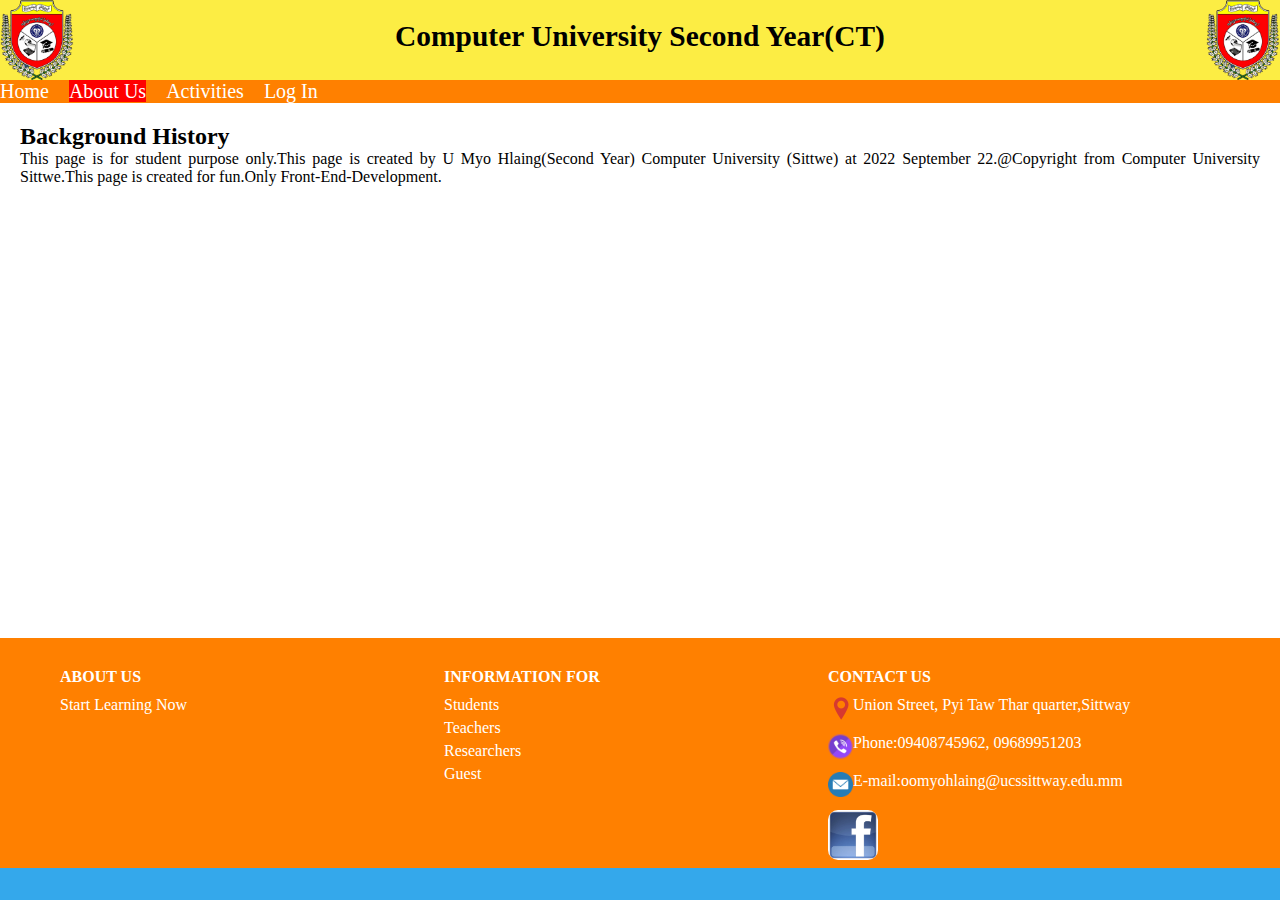
<file: About_Us/index.html>
<!DOCTYPE html>
<html>
<head>
	<meta charset="utf-8">
	<meta name="viewport" content="width=device-width, initial-scale=1">
	<title>About Us</title>
<link rel="stylesheet" type="text/css" href="../style.css">
</head>
<body>
<div class="nav"> <!-- Header -->
<nav>
<img src="../images/logo.png" class="img_left">
<div class="h_text">
<h1>Computer University Second Year(CT)</h1>	
</div>
<img src="../images/logo.png" class="img_right">	
</nav> 
</div> <!-- End tag for header -->

<div class="container">

<div class="home">
	<img src="../images/icon.png" class="icon" onclick="toggle()" >
	<div id="menu">
			<ul>
	<li><a href="../index.html">Home</a></li>
	<li><a href="index.html"  class="active">About Us</a></li>
	<li><a href="">Activities</a></li>
	<li><a href="../Login/index.html">Log In</a></li>
</ul>
	</div>

</div>
</div>

<div class="about">
<h2>Background History</h2>
<p>This page is for student purpose only.This page is created by U Myo Hlaing(Second Year) Computer University (Sittwe) at 2022 September 22.@Copyright from Computer University Sittwe.This page is created for fun.Only Front-End-Development.</p>	
</div>

<div class="bottom">
<div class="txt_left">
	<p class="header">ABOUT US</p>
	<p>Start Learning Now</p>
</div>

<div class="txt_center">
	<p class="header">INFORMATION FOR</p>
	<a href="#"><p class="hover">Students</p></a>
	<a href="#"><p class="hover">Teachers</p></a>
	<a href="#"><p class="hover">Researchers</p></a>
	<a href="#"><p class="hover">Guest</p></a>
</div>	

<div class="txt_right">
	<p class="header">CONTACT US</p>
	<div class="location"><img src="../images/loaction1.png" class="img"><p>Union Street, Pyi Taw Thar quarter,Sittway</p></div>
	<div class="contanct"><img src="../images/call.png" class="img"><p>Phone:09408745962, 09689951203</p></div>
	<div class="email"><img src="../images/email.png" class="img"><p>E-mail:oomyohlaing@ucssittway.edu.mm</p></div>
	<a href="#"><img src="../images/facebook.jpg" class="img1"></a>
</div>

</div> <!-- End of Bottom Div-->

<script type="text/javascript">

	function toggle(){
		var x = document.getElementById("menu");
		if(x.style.display=="none"){
			x.style.display = "block";
			x.style.transition=".3s block"
		}
		else{
			x.style.display="none";
		}
	}
		function toggle1(){

		var z = document.getElementById("sub-menu1");
		if(z.style.display=="none"){
			z.style.display = "block";
		}
		else{
			z.style.display="none";
		}
		}


</script>
</body>
</html>
</file>
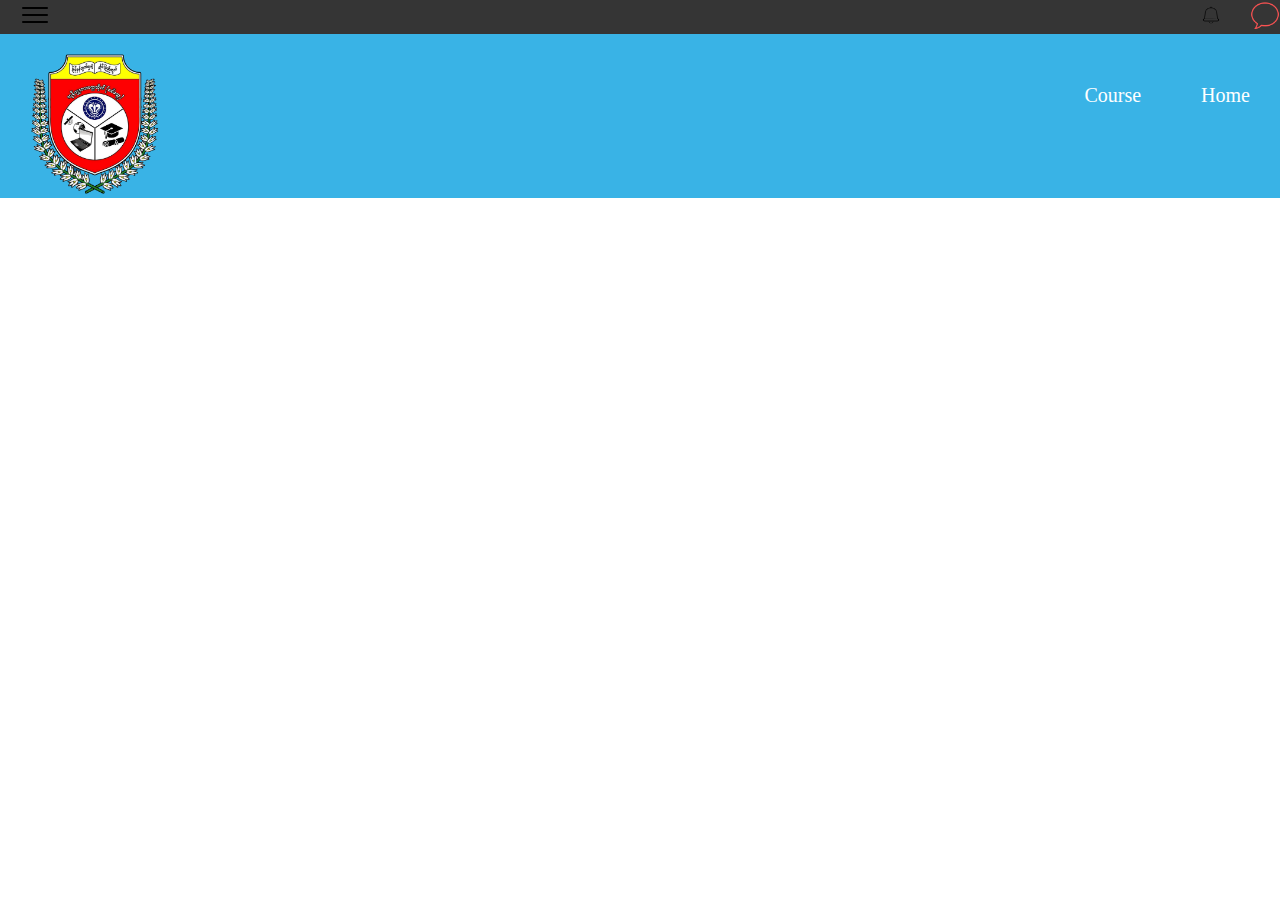
<file: Computer University After login/index.html>
<!DOCTYPE html>
<html>
<head>
	<meta charset="utf-8">
	<meta name="viewport" content="width=device-width, initial-scale=1">
	<title>Computer University</title>
<link rel="stylesheet" type="text/css" href="style.css">
</head>
<body>
<nav>
	<img src="icon.png" class="hamburger">
<div class="right">
	<img src="bell.png">
	<img src="message.png">
</div>
</nav>
<div class="header">
	<img src="logo.png" class="logo">
	<img src="icon.png" class="img1" onclick="toggle()">

	<div class="nav" id="nav"> <!-- Start of nav div -->
<div class="menu" id="menu">
	<ul>
		<li><a href="#" onclick="toggle1()">Course</a>
			<div class="sub-menu1" id="sub-menu1">
				<ul>
					<li><a href="">Semester I</a></li>
					<li><a href="">Semester II</a></li>
					<li><a href="">Section-A</a></li>
					<li><a href="">Section-A (SEM-2)</a></li>
				</ul>
			</div>
		</li>
		<li><a href="">Home</a></li>
	</ul>
</div>
</div>
</div>

<script type="text/javascript">
		function toggle(){
		var x = document.getElementById("menu");
		if(x.style.display=="none"){
			x.style.display = "block";
		}
		else{
			x.style.display="none";
		}
	}

		function toggle1(){

		var z = document.getElementById("sub-menu1");
		if(z.style.display=="none"){
			z.style.display = "block";
		}
		else{
			z.style.display="none";
		}
	}
</script>
</body>
</html>
</file>
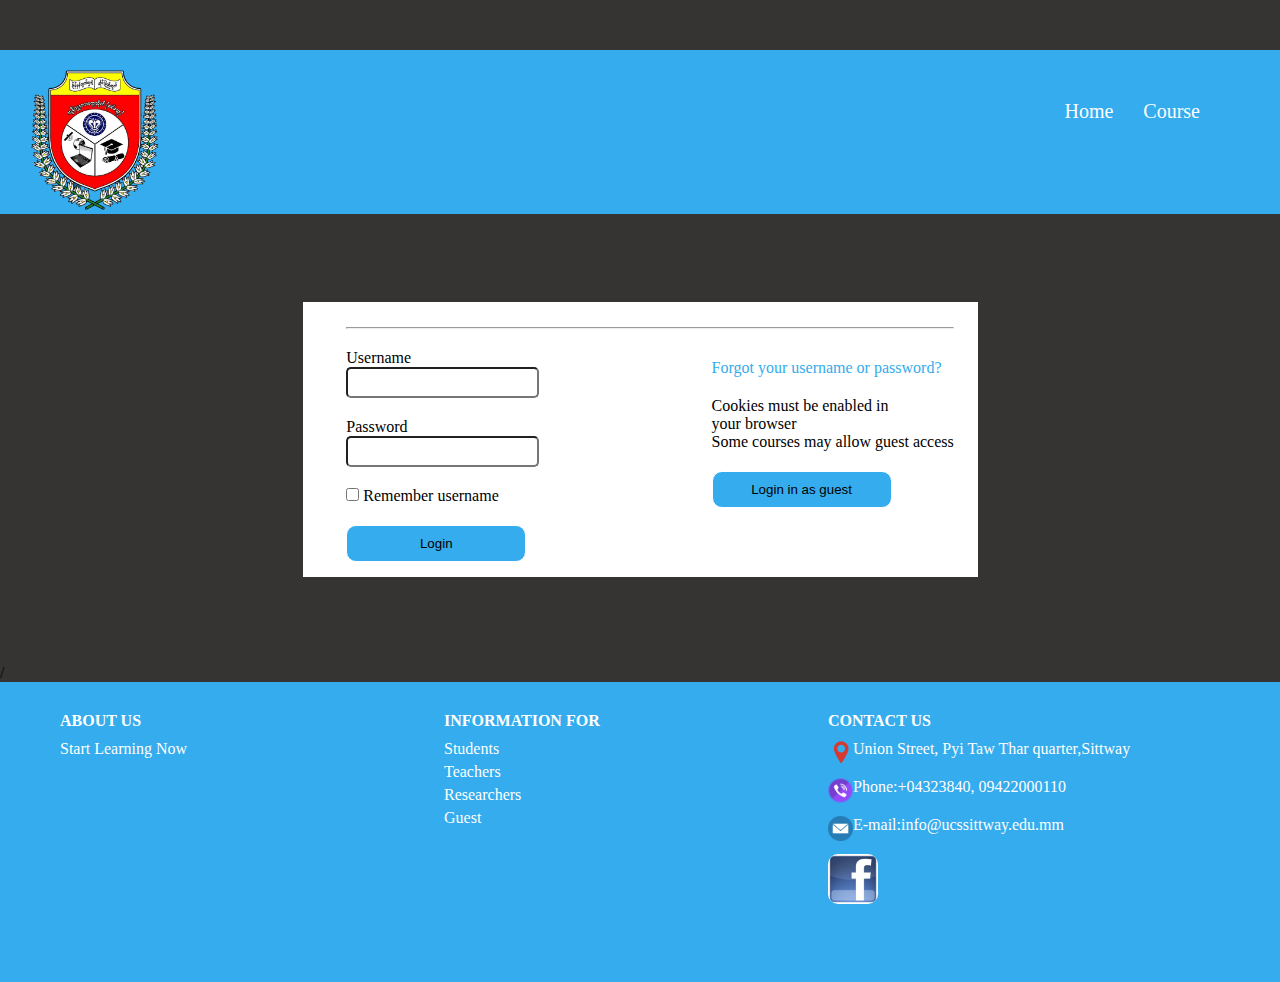
<file: Login/index.html>
<!DOCTYPE html>
<html>
<head>
	<meta charset="utf-8">
	<meta name="viewport" content="width=device-width, initial-scale=1">
	<title>Computer University Sittwe</title>
<link rel="stylesheet" type="text/css" href="project.css">
</head>
<body id="body">
<div class="nav" id="nav"> <!-- Start of nav div -->
	<img src="logo.png">
	<img src="icon.png" style="width:40px;height: 40px; float: right; 	margin-top: 50px; cursor: pointer;" class="img" onclick="toggle()">
<div class="menu" id="menu">
	<ul>
		<li><a href="../index.html">Home</a></li>
		<li><a href="#" onclick="toggle1()">Course</a>
			<div class="sub-menu1" id="sub-menu1">
				<ul>
					<li><a href="">Semester I</a></li>
					<li><a href="">Semester II</a></li>
					<li><a href="">Section-A</a></li>
					<li><a href="">Section-A (SEM-2)</a></li>
				</ul>
			</div>
		</li>
		
	</ul>
</div>

</div>
<div class="body"> <!-- Start of body div -->
	<div class="login">
		
		<div class="input">
			<hr>
		<div class="left">
				<label for="username" >
		<p class="text">Username</p>
			<input type="text" name="username" id="username">
		</label>
		<label for="password">
		<p>Password</p>
			<input type="password" name="username" id="password"><br>
		</label>
		<label for="password">
			<input type="checkbox">
			<b style="font-weight: normal;">Remember username</b><br>
		</label>
		<a href="../Computer University After login/index.html"><button>Login</button><br></a>
		</div>
	
		<div class="right">
				<a href="#" class="link">Forgot your username or password?</a>
		<p class="text">Cookies must be enabled in <br>your browser <br>
		Some courses may allow guest access  </p>
		<button>Login in as guest</button>
		</div>
	
		</div>
		
	</div>
</div>  /<!-- End of body div -->

<div class="bottom">
<div class="txt_left">
	<p class="header">ABOUT US</p>
	<p>Start Learning Now</p>
</div>

<div class="txt_center">
	<p class="header">INFORMATION FOR</p>
	<a href="#"><p class="hover">Students</p></a>
	<a href="#"><p class="hover">Teachers</p></a>
	<a href="#"><p class="hover">Researchers</p></a>
	<a href="#"><p class="hover">Guest</p></a>
</div>	

<div class="txt_right">
	<p class="header">CONTACT US</p>
	<div class="location"><img src="loaction1.png" class="img"><p>Union Street, Pyi Taw Thar quarter,Sittway</p></div>
	<div class="contanct"><img src="call.png" class="img"><p>Phone:+04323840, 09422000110</p></div>
	<div class="email"><img src="email.png" class="img"><p>E-mail:info@ucssittway.edu.mm</p></div>
	<a href="#"><img src="facebook.jpg" class="img1"></a>
</div>

</div> <!-- End of Bottom Div-->
<script type="text/javascript">

	function toggle(){
		var nav=document.getElementById("nav");
		var x = document.getElementById("menu");
		if(x.style.display=="none"){
			x.style.display = "block";
			x.style.transition=".3s block"
		}
		else{
			x.style.display="none";
		}
	}
		function toggle1(){

		var z = document.getElementById("sub-menu1");
		if(z.style.display=="none"){
			z.style.display = "block";
		}
		else{
			z.style.display="none";
		}
		}


</script>
</body>
</html>
</file>
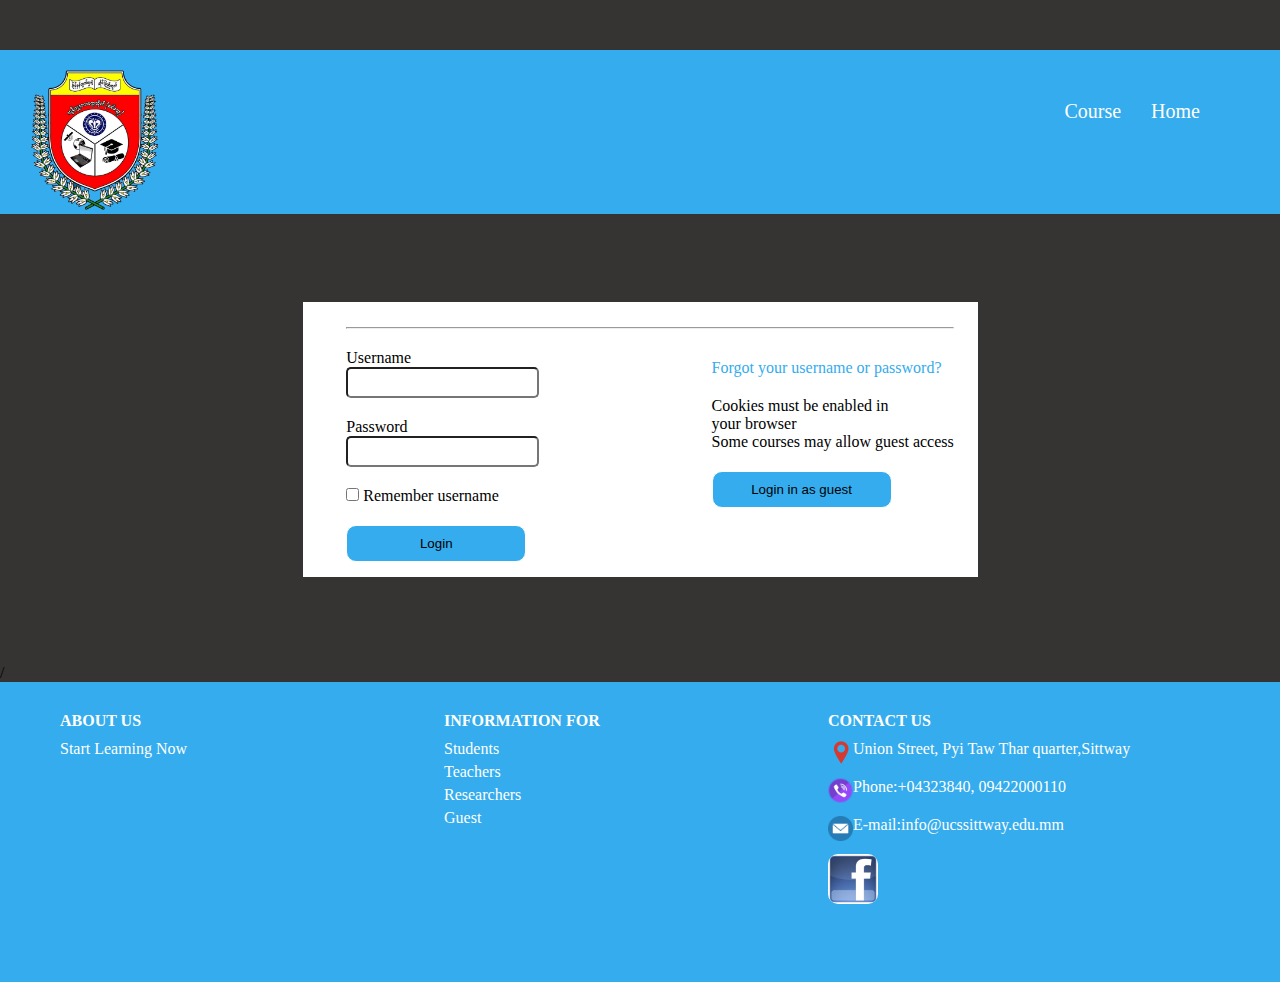
<file: Computer University.html>
<!DOCTYPE html>
<html>
<head>
	<meta charset="utf-8">
	<meta name="viewport" content="width=device-width, initial-scale=1">
	<title>Computer University Sittwe</title>
<link rel="stylesheet" type="text/css" href="project.css">
</head>
<body>
<div class="nav" id="nav"> <!-- Start of nav div -->
	<img src="logo.png">
	<img src="icon.png" style="width:40px;height: 40px; float: right; 	margin-top: 50px; cursor: pointer;" class="img" onclick="toggle()">
<div class="menu" id="menu">
	<ul>
		<li><a href="#" onclick="toggle1()">Course</a>
			<div class="sub-menu1" id="sub-menu1">
				<ul>
					<li><a href="">Semester I</a></li>
					<li><a href="">Semester II</a></li>
					<li><a href="">Section-A</a></li>
					<li><a href="">Section-A (SEM-2)</a></li>
				</ul>
			</div>
		</li>
		<li><a href="">Home</a></li>
	</ul>
</div>

</div>
<div class="body"> <!-- Start of body div -->
	<div class="login">
		
		<div class="input">
			<hr>
		<div class="left">
				<label for="username" >
		<p class="text">Username</p>
			<input type="text" name="username" id="username">
		</label>
		<label for="password">
		<p>Password</p>
			<input type="password" name="username" id="password"><br>
		</label>
		<label for="password">
			<input type="checkbox">
			<b style="font-weight: normal;">Remember username</b><br>
		</label>
		<a href="login.html"><button>Login</button><br></a>
		</div>
	
		<div class="right">
				<a href="#" class="link">Forgot your username or password?</a>
		<p class="text">Cookies must be enabled in <br>your browser <br>
		Some courses may allow guest access  </p>
		<button>Login in as guest</button>
		</div>
	
		</div>
		
	</div>
</div>  /<!-- End of body div -->

<div class="bottom">
<div class="txt_left">
	<p class="header">ABOUT US</p>
	<p>Start Learning Now</p>
</div>

<div class="txt_center">
	<p class="header">INFORMATION FOR</p>
	<a href="#"><p class="hover">Students</p></a>
	<a href="#"><p class="hover">Teachers</p></a>
	<a href="#"><p class="hover">Researchers</p></a>
	<a href="#"><p class="hover">Guest</p></a>
</div>	

<div class="txt_right">
	<p class="header">CONTACT US</p>
	<div class="location"><img src="loaction1.png" class="img"><p>Union Street, Pyi Taw Thar quarter,Sittway</p></div>
	<div class="contanct"><img src="call.png" class="img"><p>Phone:+04323840, 09422000110</p></div>
	<div class="email"><img src="email.png" class="img"><p>E-mail:info@ucssittway.edu.mm</p></div>
	<a href="#"><img src="facebook.jpg" class="img1"></a>
</div>

</div> <!-- End of Bottom Div-->
<script type="text/javascript">
	function toggle(){
		var nav=document.getElementById("nav");
		var x = document.getElementById("menu");
		if(x.style.display=="none"){
			x.style.display = "block";
		}
		else{
			x.style.display="none";
		}
	}

		function toggle1(){

		var z = document.getElementById("sub-menu1");
		if(z.style.display=="none"){
			z.style.display = "block";
		}
		else{
			z.style.display="none";
		}
	}
</script>
</body>
</html>
</file>
<file: style.css>
*{
	 margin: 0px;
	 padding: 0px;
}
body{
	 background: #34a8eb;
}
.nav{
	display: flex;
}
.img_right,.img_left{
	width: 80px;
	height: 80px;
}
h1{
	text-align: center;
	margin-top: 20px;
	font-size: 2.3vw;
	color: black;
}
.nav{

}
.nav nav{
	width: 100%;
	display: inline-flex;
	align-content: center;
	justify-content: center;
	margin: 0px;
	padding: 0px;
	background: #fced44;
}
nav div{
	width: 100%;
}
.img_right{
	float: right;
}
.img_left{
	float: left;
}
ul li{
	float: left;
	margin-right: 20px;
	list-style: none;
	border-radius: 10px 0px 10px 0px;
	padding: 0px;
}
ul li a{
	text-decoration: none;
	color: white;
	font-size: 20px;
}
ul li:hover{
	background: red;
	transition: 1.5s;
}
.active{
	background: red;
	transition: 1s;
}
.container{
	padding: 0px;
	margin: 0px;
	position: relative;
	display: flex;
}
.home{
	background-color: #ff8000;
	width: 100%;
	clear: both;
	overflow: hidden;
		}
.img img{
	clear: both;
	width: 100%;
	height: 700px;

}
.container1{
	width: 100%;
	height: 600px;
	position: relative;
	overflow: hidden;
}
.slides{
	width: 500%;
	height: 100%;
	display: flex;
}
.slide{
	width: 20%;
	transition: 1.6s;
}
.slide img{
	width: 100%;
	height: 100%;
}
.center{
	width: 100%;
	color: red;
	position: absolute;
	bottom: 10px;
}
.bar_container,.center{
	display: flex;
	justify-content: center;
	align-items: center;
}
.bar_container{
	position: absolute;
	bottom: 0;
}
.bar{
	border: 3px solid white;
	margin: 5px;
	padding: 10px 70px 10px 0px;
	cursor: pointer;
}
.bar:hover{
	background: #ff8000;
	transition: 1s;
	border-radius: 10px;
}
input[name="r"]{
	position: absolute;
	visibility: hidden;
}
#r1:checked ~ .s1{
	margin-left: 0;
} 
#r2:checked ~ .s1{
	margin-left: -20%;
}
#r3:checked ~ .s1{
	margin-left: -40%;
}
#r4:checked ~ .s1{
	margin-left: -60%;
}
#r5:checked ~ .s1{
	margin-left: -80%;
}
.div1{
	width: 100%;
	margin-top: 50px;
	margin-bottom: 50px;
}
.div1 table{
	border-collapse: collapse;
	width: 100%;
}
.div1 td,th{
	border: 2px solid #dddddd;
	text-align: center;
	padding: 8px;
}
.bottom{
	background-color:#ff8000 ;
	display: inline-block;
	width: 100%;
	height: 100%;
}
.none{
	color: #34aced;
}
.bottom p{
	color: white;
	margin-bottom: 5px;
}
.bottom a{
	text-decoration: none;
	color: black;
}
.txt_left,.txt_center,.txt_right{
	margin-top: 30px;
	float: left;
	width: 30%;
	height: 200px;
}
.txt_left{
		margin-left: 60px;
}
.txt_right img{

	display: inline;
}
.txt_center{
}
p.header{
	font-weight: bold;
	margin-bottom: 10px;
}
.location p{
	margin-bottom: 20px;
}
.contanct p{
	margin-bottom: 20px;
}
.email p{
	margin-bottom: 20px;
}
.location img{
	float: left;
}
.contanct img{
	clear: both;
	float: left;
}
.email img{
	clear: both;
	float: left;
}
.img{
	width: 25px;
	height: 25px;
}
.img1{
	width: 50px;
	height: 50px;
	border-radius: 10px;
}
p.hover:hover{
	color: black;
}
@media only screen and (max-width: 900px){
	.txt_left,.txt_center,.txt_right{
		display: block;
		width: 100%;
		text-align: center;
	}
	.txt_left{
		height: 30px;
		margin: 0px;
		margin-top: 30px;
	}
	.txt_center{
		height: 100px;
	}
	.img{
		width: 30px;
		height: 30px;
	}
	.location,.contanct,.email{
		display: flex;
		justify-content: center;
		align-items: center;

	}
	.bottom{
		/*height: 430px;*/
	}
}
.img{
	display: none;
}
/* Style for about us page */
.about{
	background: white;
	height: 535px;
}
h2{
	padding-top: 20px;
} 
.about p,h2{
	padding-left: 20px;
	padding-right: 20px;
	text-align: justify;
}
.icon{
	display: none;
	cursor: pointer;
}
@media only screen and (max-width: 550px){
	h1{
		font-size: 15px;
	}
	#menu{
		display: none;
	}
	.home ul li{
		display: block;
		clear: both;
		margin: 0;
		margin-left: 20px;
		transition: 3s;
	}	
	.home{
		display: block;
	}
	.active{
		background: none;
	}
	.home ul li:hover{
		background: none;
	}
	.home ul li a:hover{
		color: yellow;
		transition: 0.5s;
	}
	.icon{
		display: block;
		margin-left: 20px;
	}
	table p{
		font-size: 10px;
	}
	.img_left{
		width: 50px;
		height: 50px;
	}
	.img_right{
		width: 50px;
		height: 50px;
	}
	.bar{
		padding: 0px;
		padding: 10px 20px 10px 20px;
	}
}
@media only screen and (max-width: 280px){
	h1{
		font-size: 11px;
	}
	table p{
		font-size: 7px;
	}
	p.header{
	font-weight: bold;
	margin-bottom: 7px;
}
.location p{
	margin-bottom: 7px;
}
.contanct p{
	margin-bottom: 7px;
}
.email p{
	margin-bottom: 7px;
}
	.bar{
		padding: 0px;
		padding: 10px 13px 10px 13px;
	}
	table th,td{
		padding-top: 30px;
		padding-bottom: 30px;
	}
}
</file>
<file: Computer University After login/style.css>
*{
	margin: 0px;
	padding: 0px;
}
nav{
	background: #353535;
}
img{
	margin-left: 20px;
	fill: white;
	width: 30px;
	height: 30px;

}
.right{
	float: right;
}
.header{
	background-color: #39b3e6;
	position: relative;
}
.header .logo{
	width: 130px;
	height: 140px;
	margin-top: 20px;
	margin-left: 30px;
	display: inline-block;
}
.nav{
	float: right;
	margin-top: 50px;
}
.menu ul li{
	float: left;
	list-style: none;
	margin-left: 30px;
	margin-right: 30px;
}
.img{
	margin-top: 70px;
	margin-right: 20px;
	cursor: pointer;
	display: none;
	float: left;
}
.menu{
	position: relative;
}
.menu ul li a{
	text-decoration: none;
	color: white;
	font-size: 20px;
}
.sub-menu1{
	display: none;
	margin: 0px;
	width: 175px;
	position: absolute;
	left: 0;
	background-color: #1faeed;
	border-radius: 10px;
	border: 1px solid white;
}
.sub-menu1 ul li{
	width: 100%;
	margin: 0px;
	margin: 5px;
	padding: 6px;
}
.menu ul li a:hover{
	color: black;
}
.menu ul li:hover>.sub-menu1{
	lett: 10px;
	display: block;
	transition: .3s linear;
} 
@media only screen and (max-width: 560px){
	.right{
		clear: both;
		float: left;
	}
	.body{
		height: 600px;
	}
}
.img1{
	display: none;
}
@media only screen and (max-width: 500px){
.img1{
	display: block;
	float: right;
	margin: 60px;
	clear: both;
}
#menu{
	display: ;
}
.logo{
	display: block;
	clear: both;
}
.nav{
	display: block;
	float: left;
	width: 100%;
	margin-top: 0px;
}
.menu{
	position: relative;
}
.menu ul{
	float: left;
	display: block;
}
.menu ul li{
	padding: 10px;
	margin: 0px;
	margin-left: 20px;
	position: relative;
}
.sub-menu1{
	position: relative;
}
.header{
	position: absolute;
	width: 100%;
}
}
</file>
<file: Login/project.css>
*{
	margin: 0px;
	padding: 0px;
}
body{
	background-color: #363432;
}
.nav{
	background-color: #34aced;
	margin-top: 50px;
	position: relative;
	transition: .3s linear;
}
.nav img{
	width: 130px;
	height: 140px;
	margin-top: 20px;
	margin-left: 30px;
}
.menu{
	float: right;
	margin-right: 50px;
	position: relative;
	transition: .4s linear;
}
.menu ul li{
	float: left;
	margin-right: 30px;
	list-style: none;
	margin-top: 50px;
	margin-bottom: 20px;
	transition: .4s linear;
}
.menu ul li a{
	text-decoration: none;
	color: white;
	font-size: 20px;
}
.sub-menu1{
	display: none;
	width: 175px;
	position: absolute;
	left: 0;
	background-color: #1faeed;
	border-radius: 10px;
	border: 1px solid white;
}
.sub-menu1 ul li{
	width: 100%;
	margin: 0px;
	margin: 5px;
	padding: 6px;
}
.menu ul li a:hover{
	color: black;
}
.menu ul li:hover>.sub-menu1{
	lett: 10px;
	display: block;
	transition: .3s linear;
} 
.body,.login{
	display: flex;
	align-items: center;
	justify-content: center;
}
.body{
	width: 100%;
	height: 450px;
	position: relative;
}
.login{
	width: 75vh;
	height: auto;
	background-color: white;
	margin: 40px 40px;
}
.input{
	width: 90%;
	position: relative;
	left: 10px;
	top: 5px;
	margin-top: 20px;
	margin-bottom: 20px;
}
input#username{
	margin-bottom: 20px;
	padding: 6px;
	border-radius: 5px;
}
input#password{
	margin-bottom: 20px;
	padding: 6px;
	border-radius: 5px;
}
.text{
	margin-top: 20px;
}
button{
	cursor: pointer;
	padding: 10px;
	width: 180px;
	margin-top: 20px;
	background-color:#34aced ;
	border: 1px solid white;
	border-radius: 10px;
}
.left{
	float: left;
}
.right{
	float: right;
	margin-top: 30px;
}
.link{
	text-decoration: none;
	color:#34aced ;
}
.bottom{
	background-color:#34aced ;
	height: 300px;
	position: relative;
}
.none{
	color: #34aced;
}
.bottom p{
	color: white;
	margin-bottom: 5px;
}
.bottom a{
	text-decoration: none;
	color: black;
}
.txt_left,.txt_center,.txt_right{
	margin-top: 30px;
	float: left;
	width: 30%;
	height: 200px;
}
.txt_left{
		margin-left: 60px;
}
.txt_right img{

	display: inline;
}
.txt_center{
}
p.header{
	font-weight: bold;
	margin-bottom: 10px;
}
.location p{
	margin-bottom: 20px;
}
.contanct p{
	margin-bottom: 20px;
}
.email p{
	margin-bottom: 20px;
}
.location img{
	float: left;
}
.contanct img{
	clear: both;
	float: left;
}
.email img{
	clear: both;
	float: left;
}
.img{
	width: 25px;
	height: 25px;
}
.img1{
	width: 50px;
	height: 50px;
	border-radius: 10px;
}
p.hover:hover{
	color: black;
}
@media only screen and (max-width: 900px){
	.txt_left,.txt_center,.txt_right{
		display: block;
		width: 100%;
		text-align: center;
	}
	.txt_left{
		height: 30px;
		margin: 0px;
		margin-top: 30px;
	}
	.txt_center{
		height: 100px;
	}
	.img{
		width: 30px;
		height: 30px;
	}
	.location,.contanct,.email{
		display: flex;
		justify-content: center;
		align-items: center;

	}
	.bottom{
		height: 430px;
	}
}
.img{
	display: none;
}
@media only screen and (max-width: 560px){
	.right{
		clear: both;
		float: left;
	}
	.body{
		height: 600px;
	}
}
@media only screen and (max-width: 500px){
#menu{
	display: none;
	clear: both;
	}
.nav{
	position:relative;
	clear: none;
}
.img{
	float: none;
	display: block;
}
.menu{
	float: none;
	clear: both;
	position: relative;
}
.menu ul li{
	float: none;
	padding: 10px;
	margin: 0px;
	margin-left: 20px;
	display: block;
	width: 100%;
	position: relative;
}
.sub-menu1 ul li:hover{
	border: none;
}
.sub-menu1{
	position: relative;
}
.menu ul li:hover>.sub-menu1{
	lett: 10px;
	display: block;
	transition: .3s linear;
	border-radius: 10px;
	border: none;
}
}
</file>
<file: project.css>
*{
	margin: 0px;
	padding: 0px;
}
body{
	background-color: #363432;
}
.nav{
	background-color: #34aced;
	margin-top: 50px;
	position: relative;
}
.nav img{
	width: 130px;
	height: 140px;
	margin-top: 20px;
	margin-left: 30px;
}
.menu{
	float: right;
	position: relative;
	margin-right: 50px;
}
.menu ul li{
	float: left;
	margin-right: 30px;
	list-style: none;
	margin-top: 50px;
	margin-bottom: 20px;
}
.menu ul li a{
	text-decoration: none;
	color: white;
	font-size: 20px;
}
.sub-menu1{
	display: none;
	width: 175px;
	position: absolute;
	left: 0;
	background-color: #1faeed;
	border-radius: 10px;
	border: 1px solid white;
}
.sub-menu1 ul li{
	width: 100%;
	margin: 0px;
	margin: 5px;
	padding: 6px;
}
.menu ul li a:hover{
	color: black;
}
.menu ul li:hover>.sub-menu1{
	lett: 10px;
	display: block;
	transition: .3s linear;
} 
.body,.login{
	display: flex;
	align-items: center;
	justify-content: center;
}
.body{
	width: 100%;
	height: 450px;
}
.login{
	width: 75vh;
	height: auto;
	background-color: white;
}
.input{
	width: 90%;
	position: relative;
	left: 10px;
	top: 5px;
	margin-top: 20px;
	margin-bottom: 20px;
}
input#username{
	margin-bottom: 20px;
	padding: 6px;
	border-radius: 5px;
}
input#password{
	margin-bottom: 20px;
	padding: 6px;
	border-radius: 5px;
}
.text{
	margin-top: 20px;
}
button{
	cursor: pointer;
	padding: 10px;
	width: 180px;
	margin-top: 20px;
	background-color:#34aced ;
	border: 1px solid white;
	border-radius: 10px;
}
.left{
	float: left;
}
.right{
	float: right;
	margin-top: 30px;
}
.link{
	text-decoration: none;
	color:#34aced ;
}
.bottom{
	background-color:#34aced ;
	height: 300px;
	position: relative;
}
.none{
	color: #34aced;
}
.bottom p{
	color: white;
	margin-bottom: 5px;
}
.bottom a{
	text-decoration: none;
	color: black;
}
.txt_left,.txt_center,.txt_right{
	margin-top: 30px;
	float: left;
	width: 30%;
	height: 200px;
}
.txt_left{
		margin-left: 60px;
}
.txt_right img{

	display: inline;
}
.txt_center{
}
p.header{
	font-weight: bold;
	margin-bottom: 10px;
}
.location p{
	margin-bottom: 20px;
}
.contanct p{
	margin-bottom: 20px;
}
.email p{
	margin-bottom: 20px;
}
.location img{
	float: left;
}
.contanct img{
	clear: both;
	float: left;
}
.email img{
	clear: both;
	float: left;
}
.img{
	width: 25px;
	height: 25px;
}
.img1{
	width: 50px;
	height: 50px;
	border-radius: 10px;
}
p.hover:hover{
	color: black;
}
@media only screen and (max-width: 900px){
	.txt_left,.txt_center,.txt_right{
		display: block;
		width: 100%;
		text-align: center;
	}
	.txt_left{
		height: 30px;
		margin: 0px;
		margin-top: 30px;
	}
	.txt_center{
		height: 100px;
	}
	.img{
		width: 30px;
		height: 30px;
	}
	.location,.contanct,.email{
		display: flex;
		justify-content: center;
		align-items: center;

	}
	.bottom{
		height: 430px;
	}
}
.img{
	display: none;
}
@media only screen and (max-width: 560px){
	.right{
		clear: both;
		float: left;
	}
	.body{
		height: 600px;
	}
}
@media only screen and (max-width: 500px){
#menu{
	display: none;
	clear: both;
	}
.img{
	display: block;
}
.menu{
	float: left;
	position: relative;
}
.menu ul{
	display: block;
}
.menu ul li{
	padding: 10px;
	margin: 0px;
	margin-left: 20px;
}
.sub-menu1{
	position: relative;
}
}
</file>
